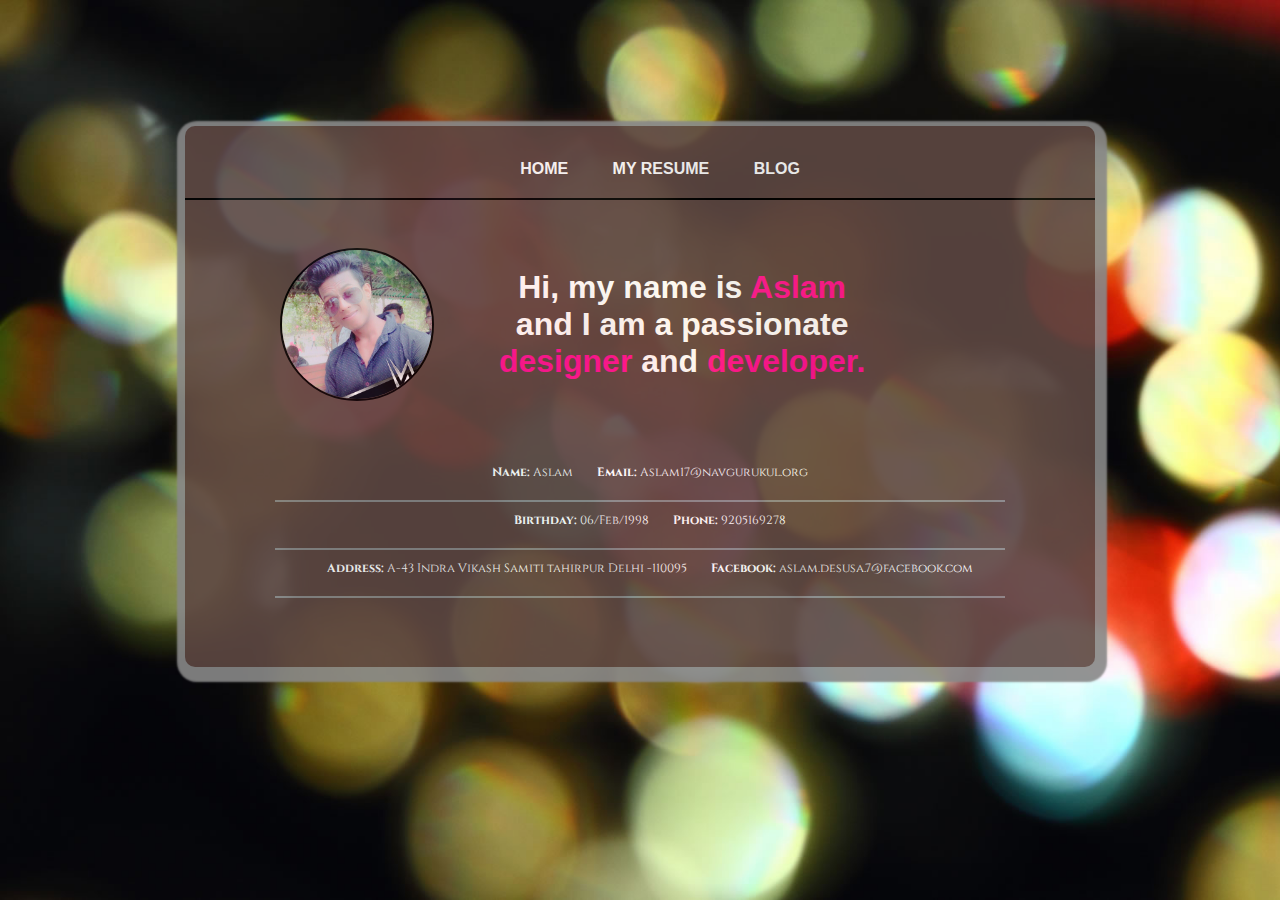
<file: index.html>
<!DOCKTYPE html>
<head>

<!--    titile-->
    <title>MyResume.....</title>
<!--    title icon-->
    <link rel="shortcut icon" href="dummy/favicon.png" />
<!--   main-css_link-->
    <link rel="stylesheet" href="style.css">
<!--    font faimly link-->
    <link href="https://fonts.googleapis.com/css?family=Cinzel" rel="stylesheet">    

</head>
<body>
    
        <div id="nav"><br>
           
            <div id="nav_wrapper"><br>
                    <ul>
                        <li><a href="index.html">HOME</a></li>
                        <li><a href="myresume.html">MY RESUME</a></li>
                        <li><a href="blog.html">BLOG</a></li>
                    </ul>
                <hr>
            <div id="jumbotron">
                <div class="aboutme">
                    <img class="img" src="img/aslam.jpg" width="150px;">
                </div>
                <div class="aboutme">
                    <h1><color style="color: white;">Hi, my name is </color><color1 style="color: deeppink;">Aslam<br></color1><color2 style="color: white"> and I am a passionate<br></color2> <color5 style="color: deeppink;">designer</color5> <color3 style="color: white">and </color3><color4 style="color: deeppink">developer.</color4></h1>
                </div>
            </div>
                <div class="asl">
                 <div class="name">
                    <p><b>Name:</b> Aslam</p>
                     <p><b>Email:</b> Aslam17@navgurukul.org</p>
                </div>
                <hr class="hr">
                 <div class="name">
                    <p><b>Birthday:</b> 06/Feb/1998</p>
                    <p><b>Phone:</b> 9205169278</p>
                </div>
                <hr class="hr">
                 <div class="name">
                     <p><b>Address:</b> A-43 Indra Vikash Samiti tahirpur Delhi -110095</p>
                    <p><b>Facebook:</b> <a href="https://www.facebook.com/aslam.desusa.8">aslam.desusa.7@facebook.com</a></p>
                </div>
                <hr class="hr">
            </div>
            </div>
        </div>
</body>
</file>
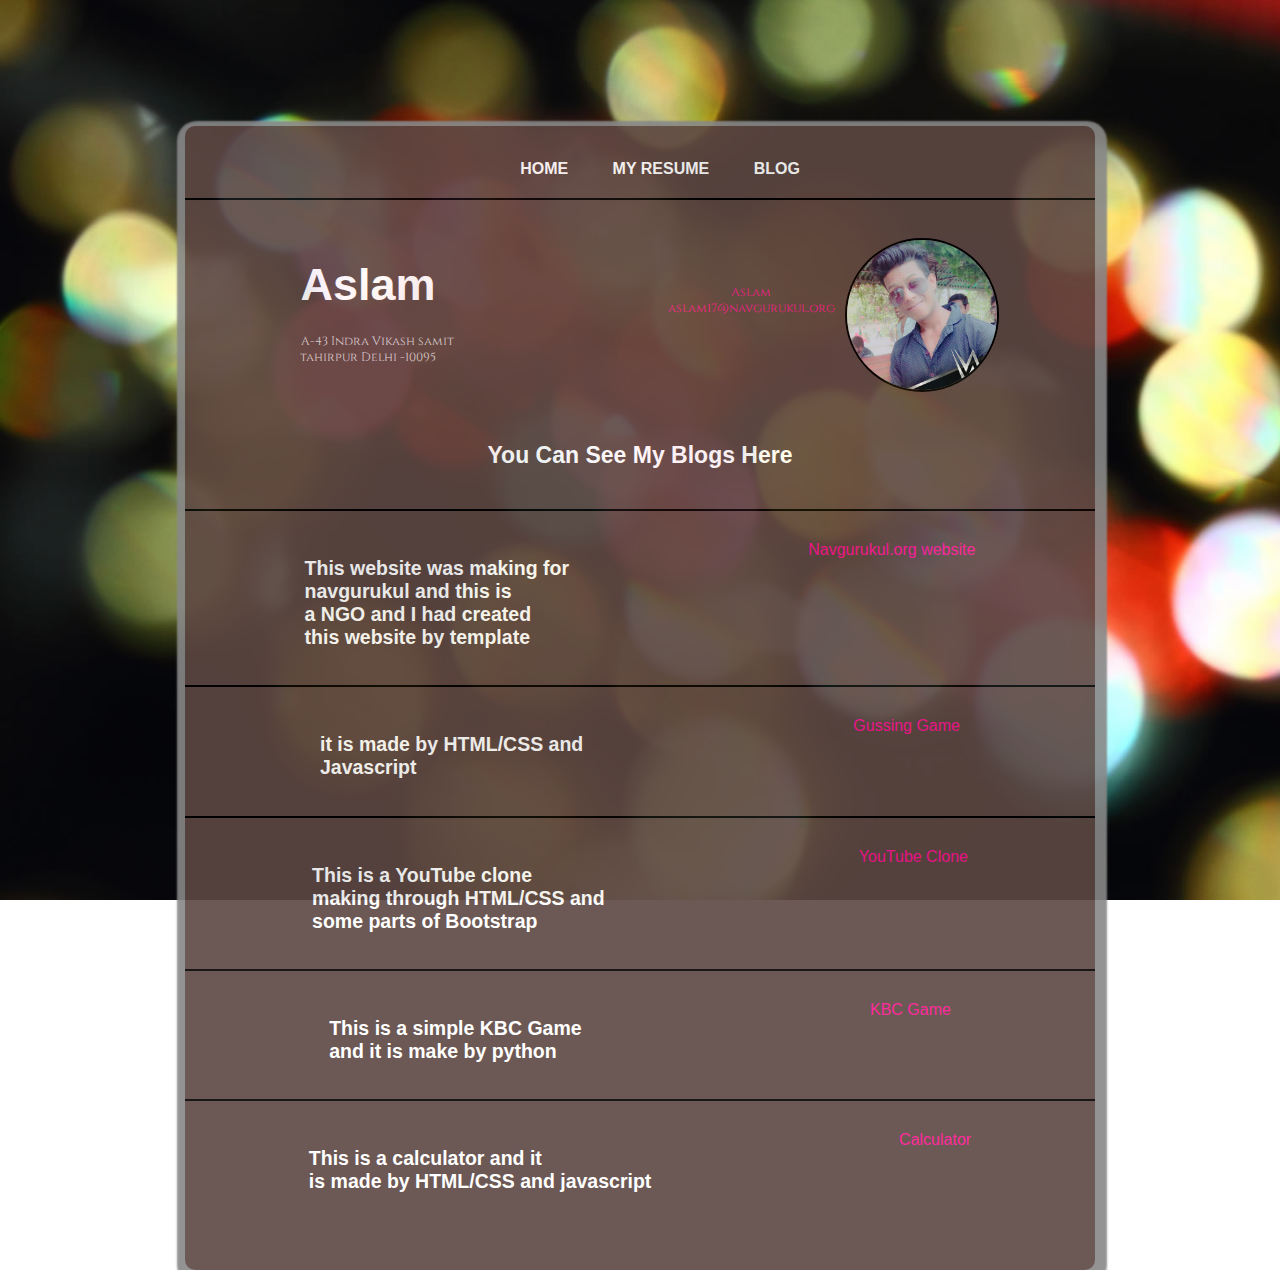
<file: blog.html>
<!DOCKTYPE html>
<head>

<!--    titile-->
    <title>MyResume.....</title>
<!--    title icon-->
    <link rel="shortcut icon" href="dummy/favicon.png" />
<!--   main-css_link-->
    <link rel="stylesheet" href="style.css">
<!--    font faimly link-->
    <link href="https://fonts.googleapis.com/css?family=Cinzel" rel="stylesheet">    

</head>
<body>
    
        <div id="nav"><br>
           
            <div id="nav_wrapper"><br>
                    <ul>
                        <li><a href="index.html">HOME</a></li>
                        <li><a href="myresume.html">MY RESUME</a></li>
                        <li><a href="blog.html">BLOG</a></li>
                    </ul>
                <hr>
            <div id="jumbo">
                <div class="n">
                    <div class="na">
                    <h1><color style="color: white; font-size: 45px;">Aslam</color></h1>
                    </div>
                    <div class="ra">
                        <p><color style="color: gainsboro">A-43 Indra Vikash samit <br> tahirpur Delhi -10095</color></p>
                    </div>    
                </div>
                <div class="bap">
                <div class="text">
                    <div class="text1">
                        <p><color style="color: deeppink">Aslam</color></p>
                    </div>
                    <div class="text2">
                        <p><color style="color: deeppink">aslam17@navgurukul.org</color></p>
                    </div>
                </div>
                <div class="img1">
                <img class="images" src="img/aslam.jpg" width="150px;" height="150px;">
                </div>
                </div>
            </div>
                <div id="bap2">
                <div class="personal">
                    <h2><color style="color: white; font-size: 23px;">You Can See My Blogs Here</color></h2>
                </div>
                </div>
                <hr>
                <div id="bap2">
                    <div style="color: white; font-size: 13px;" class="personal">
                        <h2>This website was making for <br>navgurukul and this is<br> a NGO and I had created <br>this website by template</h2>
                    </div>
                    <div class="personal">
                        <a style="color: deeppink" href="https://aslamdesusa.github.io/Navgurukul.org/">Navgurukul.org website</a>
                    </div>
                </div>
                <hr>
                <div id="bap2">
                    <div style="color: white; font-size: 13px;" class="personal">
                        <h2>it is made by HTML/CSS and <br>Javascript</h2>
                    </div>
                    <div class="personal">
                        <a style="color: deeppink" href="https://aslamdesusa.github.io/quiz/">Gussing Game</a>
                    </div>
                </div>
                <hr>
                <div id="bap2">
                    <div style="color: white; font-size: 13px;" class="personal">
                        <h2>This is a YouTube clone <br> making through HTML/CSS and<br> some parts of Bootstrap</h2>
                    </div>
                    <div class="personal">
                        <a style="color: deeppink" href="https://aslamdesusa.github.io/youtube/">YouTube Clone</a>
                    </div>
                </div>
                <hr>
                <div id="bap2">
                    <div style="color: white; font-size: 13px;" class="personal">
                        <h2>This is a simple KBC Game<br> and it is make by python</h2>
                    </div>
                    <div class="personal">
                        <a style="color: deeppink" href="https://github.com/Aslamdesusa/KBC">KBC Game</a>
                    </div>
                </div>
                <hr>
                <div id="bap2">
                    <div style="color: white; font-size: 13px;" class="personal">
                        <h2>This is a calculator and it <br>is made by HTML/CSS and javascript</h2>
                    </div>
                    <div class="personal">
                        <a style="color: deeppink" href="https://aslamdesusa.github.io/calculator/">Calculator</a>
                    </div>
                </div>
                

        </div>
    </div>
</body>
</file>
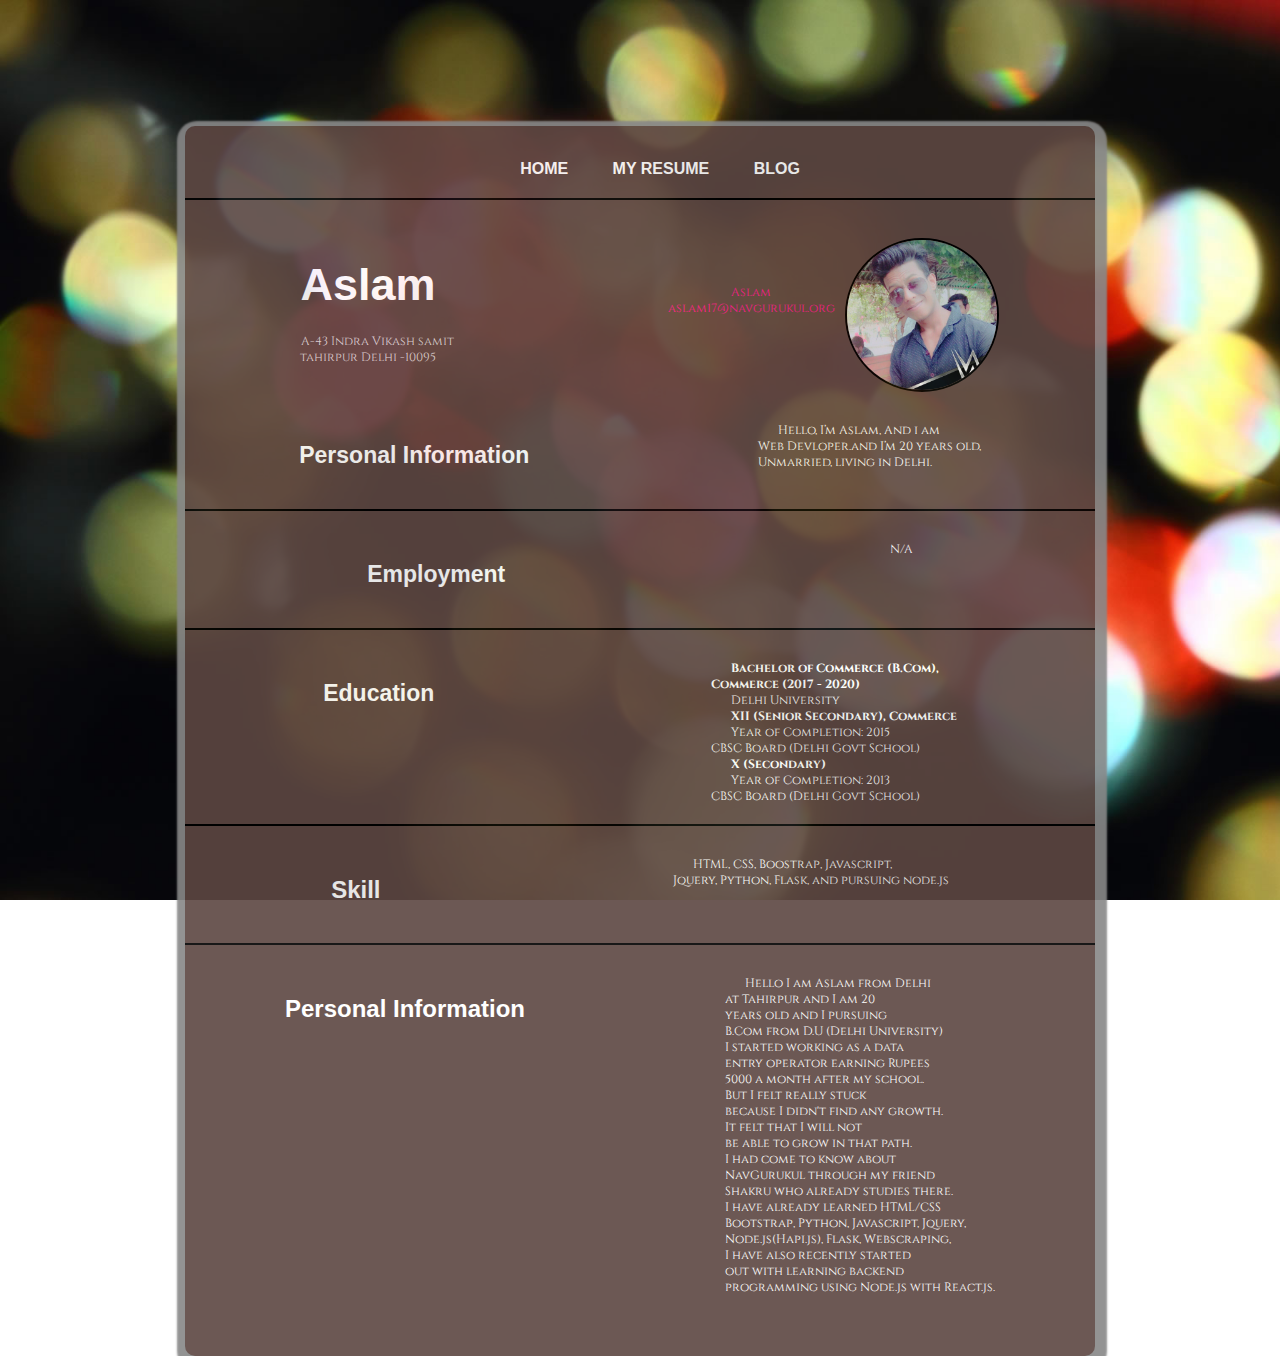
<file: myresume.html>
<!DOCKTYPE html>
<head>

<!--    titile-->
    <title>MyResume.....</title>
<!--    title icon-->
    <link rel="shortcut icon" href="dummy/favicon.png" />
<!--   main-css_link-->
    <link rel="stylesheet" href="style.css">
<!--    font faimly link-->
    <link href="https://fonts.googleapis.com/css?family=Cinzel" rel="stylesheet">    

</head>
<body>
    
        <div id="nav"><br>
           
            <div id="nav_wrapper"><br>
                    <ul>
                        <li><a href="index.html">HOME</a></li>
                        <li><a href="myresume.html">MY RESUME</a></li>
                        <li><a href="blog.html">BLOG</a></li>
                    </ul>
                <hr>
            <div id="jumbo">
                <div class="n">
                    <div class="na">
                    <h1><color style="color: white; font-size: 45px;">Aslam</color></h1>
                    </div>
                    <div class="ra">
                        <p><color style="color: gainsboro">A-43 Indra Vikash samit <br> tahirpur Delhi -10095</color></p>
                    </div>    
                </div>
                <div class="bap">
                <div class="text">
                    <div class="text1">
                        <p><color style="color: deeppink">Aslam</color></p>
                    </div>
                    <div class="text2">
                        <p><color style="color: deeppink">aslam17@navgurukul.org</color></p>
                    </div>
                </div>
                <div class="img1">
                <img class="images" src="img/aslam.jpg" width="150px;" height="150px;">
                </div>
                </div>
            </div>
                <div id="bap2">
                <div class="personal">
                    <h2><color style="color: white; font-size: 23px;">Personal Information</color></h2>
                </div>
                <div class="personal">
                    <p>Hello, I’m Aslam, And i am<br> Web Devloper.and I’m 20 years old,<br> Unmarried, living in Delhi.</p>
                </div>
                </div>
                <hr>
                
                <div id="bap2">
                <div class="personal1">
                    <h2><color style="color: white; font-size: 23px;">Employment</color></h2>
                </div>
                <div class="personal">
                    <p>N/A</p>
                </div>
                </div>
                <hr>
                
                <div id="bap2">
                <div class="personal">
                    <h2><color style="color: white; font-size: 23px;">Education</color></h2>
                </div>
                <div class="personal">
                    <p><b>Bachelor of Commerce (B.Com),<br> Commerce (2017 - 2020)</b></p><br>
                    <p>Delhi University</p><br>
                    <p><b>XII (Senior Secondary), Commerce</b></p><br>
                    <p>Year of Completion: 2015<br>CBSC Board (Delhi Govt School)</p><br>
                    <p><b>X (Secondary)</b></p><br>
                    <p>Year of Completion: 2013<br>CBSC Board (Delhi Govt School)</p>
                </div>
                </div>
                <hr>
                
                <div id="bap2">
                <div class="personal">
                    <h2 style="color: white">Skill</h2>
                </div>
                <div class="personal">
                    <p>HTML, CSS, Boostrap, Javascript,<br> Jquery, Python, Flask, and pursuing node.js</p>
                </div>
                </div>
                <hr>
                
                <div id="bap2">
                <div class="personal">
                    <h2 style="color: white">Personal Information</h2>
                </div>
                <div class="personal">
                    <p>Hello I am Aslam from Delhi <br>at Tahirpur and I am 20<br> years old and I pursuing <br>B.Com from D.U (Delhi University)<br> I started working as a data<br> entry operator earning Rupees <br>5000 a month after my school. <br>But I felt really stuck<br> because I didn't find any growth.<br> It felt that I will not<br> be able to grow in that path.<br> I had come to know about<br> NavGurukul through my friend<br> Shakru who already studies there.<br> I have already learned HTML/CSS<br> Bootstrap, Python, Javascript, Jquery,<br> Node.js(Hapi.js), Flask, Webscraping, <br> I have also recently started <br> out with learning backend<br> programming using Node.js with React.js.</p>
                </div>
                </div>

        </div>
    </div>
</body>
</file>
<file: style.css>
body{
    font-family: arial, sans-serif;
    text-align: center;
    background-image: url(img/background_02.jpg);
    background-size: cover;
    background-attachment: fixed;
    
}
#nav{
    width: 80%;
    height: 400px;
    margin-left: auto;
    margin-right: auto;
    border-radius: 10px;
    
    -webkit-appearance: none;
    -moz-appearance: none;
    -ms-appearance: none;
    -o-appearance: none;
    appearance: none;
}
#nav_wrapper{
    width: 90%;
    background: #5d4742;
    margin-left: auto;
    margin-right: auto;
    margin-top: 100px;
    padding-bottom: 6%;
    opacity: 0.9;
    filter: drop-shadow(opacity = 70);
    border-radius: 10px;
    box-shadow: 2px 5px 2px 10px #888888;
    
    -webkit-appearance: none;
    -moz-appearance: none;
    -ms-appearance: none;
    -o-appearance: none;
    appearance: none;
}
#nav_wrapper ul li{
    list-style: none;
    display: inline;
    font-weight: bold;
    padding: 20px; 
    margin-top: 100px;
    cursor: pointer;
    
}

#nav_wrapper a{
    color: white;
    text-decoration: none;
    margin-top: 20px;
}
#nav_wrapper ul li:hover{
    background: deeppink;
    color: white;
    transition: all 0.45s;
}
#nav_wrapper ul li:active{
    font-size: 20px;
}
hr{
    margin-top: 20px;
    border: 1px solid black;
}
.hr{
    border: 1px solid #888;
    width: 80%;
}
.img{
    border: 2px solid black;
    border-radius: 300px;
    display: flex;
    margin-left: 10%;
    
    
    -webkit-appearance: none;
    -moz-appearance: none;
    -ms-appearance: none;
    -o-appearance: none;
    appearance: none;
}
#jumbotron{
    display: flex;
    padding-top: 40px;
}
.aboutme{
    margin-left: 80px;
    
    
     
    -webkit-appearance: none;
    -moz-appearance: none;
    -ms-appearance: none;
    -o-appearance: none;
    appearance: none;
}
p{
    display: inline;
    color: white;
    margin-left: 20px;
    font-size: 12px;
    font-family: 'Cinzel', serif;
}
.asl{
    margin-top: 60px;
}
.images{
    border-radius: 100px;
    border: 2px solid black;
/*    margin-right: 70px;*/
    margin-top: 30px;
}
#jumbo{
    display: flex;
    justify-content: space-around;
}
.bap{
    display: flex;
    align-items: center;
    
}
.text{
    display: flex;
    flex-direction: column;
    margin-right: 10px;
}
.n{
    margin-top: 30px;
}
#bap2{
    display: flex;
    justify-content: space-around;
    margin-top: 30px;
    text-align: -webkit-justify;
}
.personal{
    text-align: justify;
}
</file>
